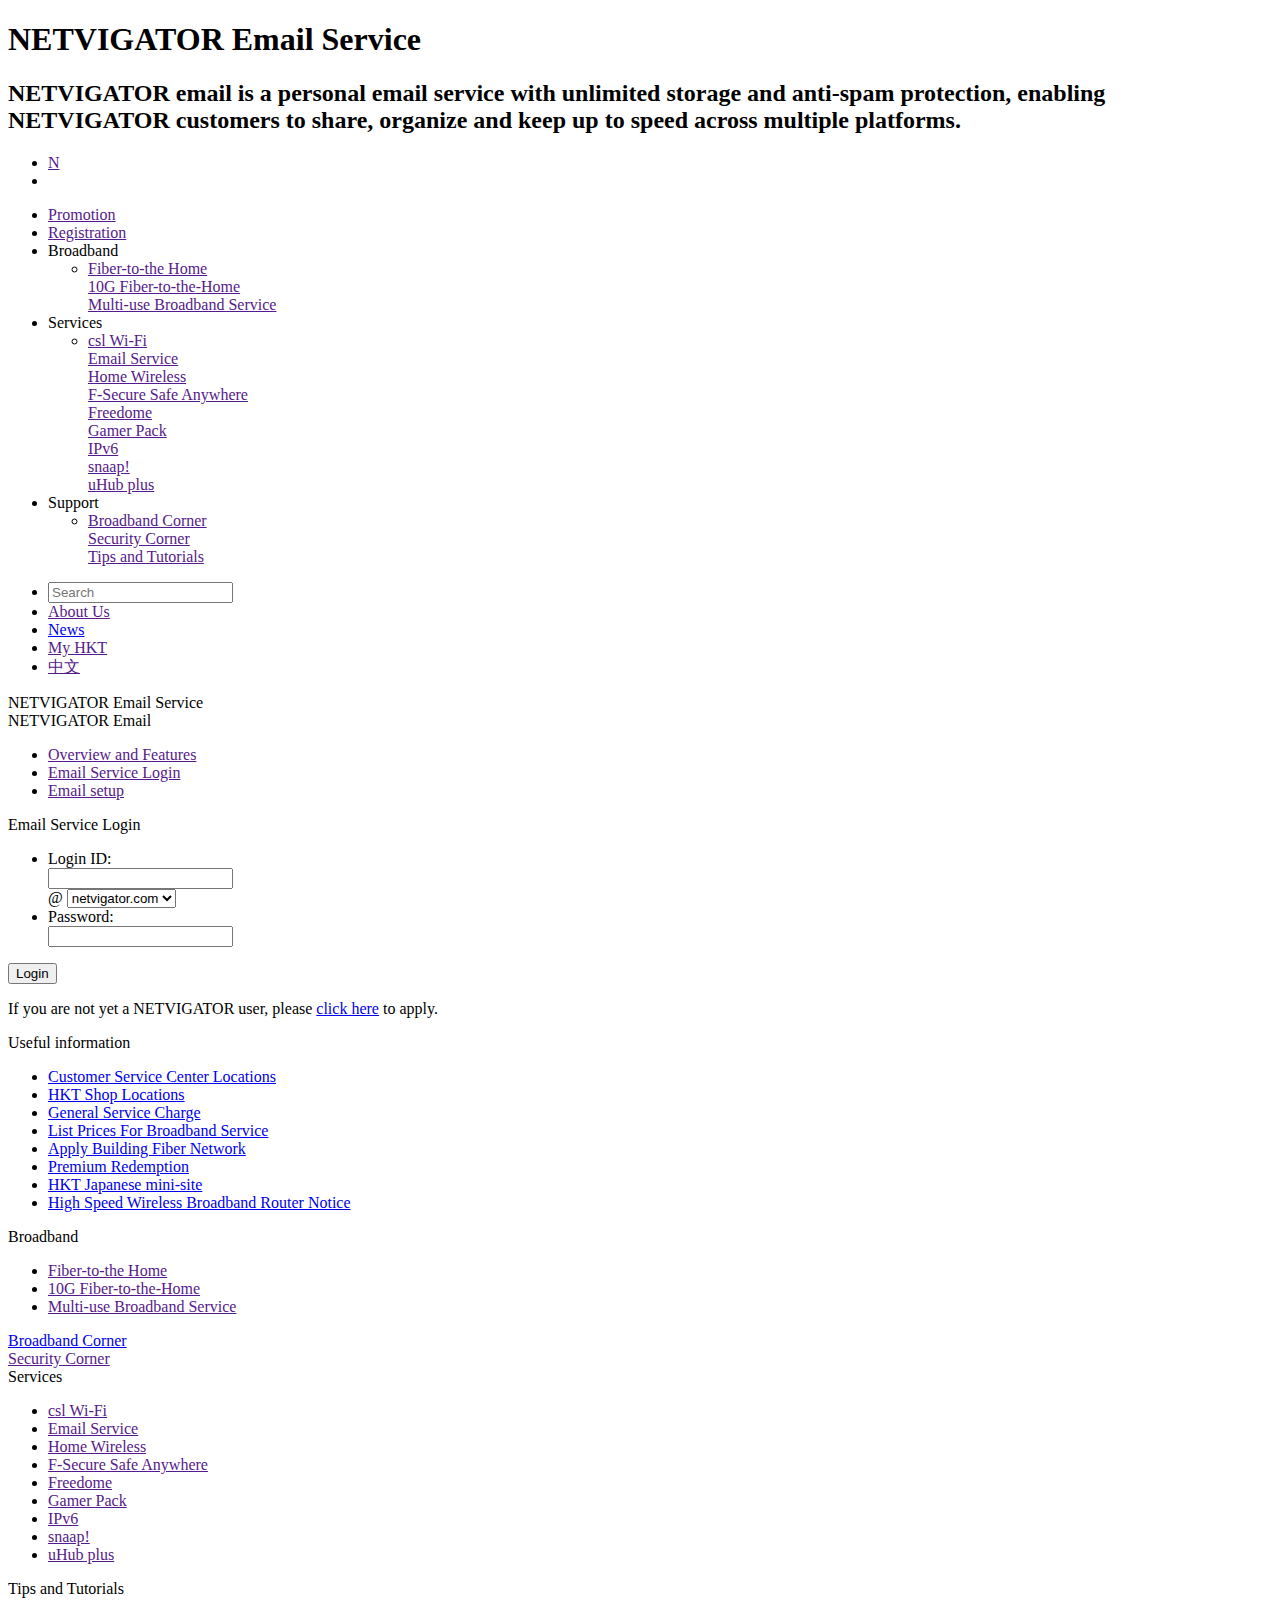
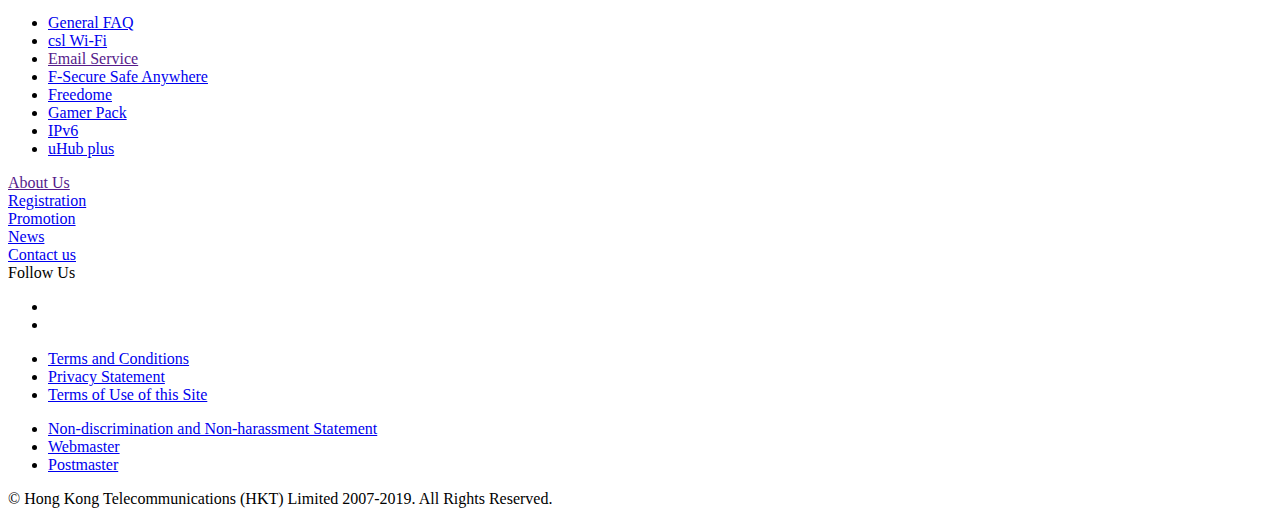
<file: index.html>
﻿<!doctype html><html lang="en-HK"><head><meta charset="utf-8"><meta name="language" content="English">
<meta http-equiv="X-UA-Compatible" content="IE=edge">
<meta name="viewport" content="width=device-width, initial-scale=1, user-scalable=no">
<meta name="description" content="NETVIGATOR email is a personal email service with unlimited storage and anti-spam  protection, enabling NETVIGATOR customers to share, organize and keep up to speed across multiple platforms.">
<meta name="keywords" content="Netvigator email,@netvigator.com,personl email,unlimited storage,anti-spam protection,email address,netvigator">
<meta name="robots" content="index">
<meta name="title" content="Netvigator | NETVIGATOR Email Service">
<meta property="og:description" content="NETVIGATOR email is a personal email service with unlimited storage and anti-spam  protection, enabling NETVIGATOR customers to share, organize and keep up to speed across multiple platforms.">
<meta property="og:title" content="Netvigator | NETVIGATOR Email Service">
<meta property="og:type" content="website">
<meta property="og:url" content="">
<meta property="og:image" content="https://www.netvigator.com/assets/images/20171213_fb-ogimg.jpg">
<meta property="og:site_name" content="Netvigator">
<title>Netvigator | NETVIGATOR Email Service</title>
<link rel="canonical" href="">
<link rel="stylesheet" href="https://www.netvigator.com/assets/css/style.css">
<link rel="stylesheet" href="https://www.netvigator.com/assets/js/plugin/pace/dataurl.css">
<link rel="stylesheet" href="https://www.netvigator.com/assets/css/email-login.css">
<!-- before dom loaded -->
<script type="text/javascript" src="https://www.netvigator.com/assets/js/lib/jquery-3.2.1.min.js"></script>
<script type="text/javascript" src="https://www.netvigator.com/assets/js/plugin/mobile-detect.min.js"></script>
<script type="text/javascript" src="https://www.netvigator.com/assets/js/plugin/pace/pace.min.js"></script>
<script type="text/javascript" src="https://www.netvigator.com/assets/js/construct.js"></script>
<script type="text/javascript" src="https://www.netvigator.com/assets/js/jquery.cookie.js"></script>
<script>
function validate(){
	var Error1 = "Please input Username";
	var Error2 = "Please input Password";
	var loginid = $("#loginid").val();
	var password = $("#password").val();
	$("#pw_error, #loginid_error").hide();
	if (loginid == "") {
		//$("#header-nav_login").focus();
		$("#loginid_error").html(Error1).show();
		return false
	}
	else{
		$("#loginid_error").html("&nbsp;");	
	}
	if (password == "") {
		//$("#header-nav_pass").focus();
		$("#pw_error").html(Error2).show();
		return false
	}
	else{
		$("#pw_error").html("&nbsp;");	
	}
	return true;
}
$(document).ready(function(){
	
	var lang = "eng";
	var livechatid = "";
	var chattype = "CON-SA";
	
	$('#loginid, #password').bind("enterKey",function(e){
	   $("#loginform").submit();
	});
	$('#loginid, #password').keyup(function(e){
		if(e.keyCode == 13)
		{
			$(this).trigger("enterKey");
		}
	});
	$("#findMore").click(function(){
		$('html, body').animate({
			scrollTop: $("#contentBlock").offset().top
		}, 800);
	});
	$("#loginid").blur(function(){
		$("#loginid_error").html("&nbsp;").hide();	
	});
	$("#password").blur(function(){
		$("#pw_error").html("&nbsp;").hide();	
	});
	
	$(".shareArea").hide();
			/*
	var screenWidth = $(window).width();
	var screenHeight = $(window).height();
	if(screenWidth => 960){
		$("#lHeader").css({"display":"block"});
		alert(screenWidth);
	}else{
		$("#lHeader").css({"display":"none"});	
		alert(screenWidth);
	}
	*/
	
	$("#closeBtn").click(function(){
		$("#mask, #tipsarea").fadeOut(500);
	});
	$("#emailtips").click(function(){
		$("#mask, #tipsarea").fadeIn(500);
	});
});
</script>

<!-- Google Tag Manager -->
<script>(function(w,d,s,l,i){w[l]=w[l]||[];w[l].push({'gtm.start':
new Date().getTime(),event:'gtm.js'});var f=d.getElementsByTagName(s)[0],
j=d.createElement(s),dl=l!='dataLayer'?'&l='+l:'';j.async=true;j.src=
'https://www.googletagmanager.com/gtm.js?id='+i+dl;f.parentNode.insertBefore(j,f);
})(window,document,'script','dataLayer','GTM-MNM9VK');</script>
<!-- End Google Tag Manager -->
<script type="text/javascript" async="" defer="" src="https://www.netvigator.com/eng/email/ https://www.kudostat.com/netvigator.js"></script></head>
<!-- Google Tag Manager (noscript) -->
<noscript><iframe src="https://www.googletagmanager.com/ns.html?id=GTM-MNM9VK"
height="0" width="0" style="display:none;visibility:hidden"></iframe></noscript>
<!-- End Google Tag Manager (noscript) -->
<body>
<!-- Google Code for Remarketing Tag -->
<!--------------------------------------------------
Remarketing tags may not be associated with personally identifiable information or placed on pages related to sensitive categories. See more information and instructions on how to setup the tag on: http://google.com/ads/remarketingsetup
--------------------------------------------------->
<script type="text/javascript">
/* <![CDATA[ */
var google_conversion_id = 994644316;
var google_custom_params = window.google_tag_params;
var google_remarketing_only = true;
/* ]]> */
</script>
<script type="text/javascript" src="//www.googleadservices.com/pagead/conversion.js">
</script>
<noscript>
<div style="display:inline;">
<img height="1" width="1" style="border-style:none;" alt="" src="//googleads.g.doubleclick.net/pagead/viewthroughconversion/994644316/?value=0&amp;guid=ON&amp;script=0"/>
</div>
</noscript>
<script>
  (function(i,s,o,g,r,a,m){i['GoogleAnalyticsObject']=r;i[r]=i[r]||function(){
  (i[r].q=i[r].q||[]).push(arguments)},i[r].l=1*new Date();a=s.createElement(o),
  m=s.getElementsByTagName(o)[0];a.async=1;a.src=g;m.parentNode.insertBefore(a,m)
  })(window,document,'script','//www.google-analytics.com/analytics.js','ga');
  ga('create', 'UA-28364339-1', 'auto');
  ga('send', 'pageview');
</script>
<!--
Start of DoubleClick Floodlight Tag: Please do not remove
Activity name of this tag: 2016 Netvigator Campaign_Email Page
URL of the webpage where the tag is expected to be placed: https://www.netvigator.com/chi/email.php
This tag must be placed between the <body> and </body> tags, as close as possible to the opening tag.
Creation Date: 10/14/2016
-->
<script type="text/javascript">
var axel = Math.random() + "";
var a = axel * 10000000000000;
document.write('<iframe src="https://5754114.fls.doubleclick.net/activityi;src=5754114;type=netvi0;cat=2016n008;dc_lat=;dc_rdid=;tag_for_child_directed_treatment=;ord=' + a + '?" width="1" height="1" frameborder="0" style="display:none"></iframe>');
</script>
<noscript>
<iframe src="https://5754114.fls.doubleclick.net/activityi;src=5754114;type=netvi0;cat=2016n008;dc_lat=;dc_rdid=;tag_for_child_directed_treatment=;ord=1?" width="1" height="1" frameborder="0" style="display:none"></iframe>
</noscript>
<!-- End of DoubleClick Floodlight Tag: Please do not remove -->
<div id="netvigatorEmailLogin" class="wrapper services-email">
	<h1 class="hiddentext">NETVIGATOR Email Service</h1>
	<h2 class="hiddentext">NETVIGATOR email is a personal email service with unlimited storage and anti-spam  protection, enabling NETVIGATOR customers to share, organize and keep up to speed across multiple platforms.</h2>
	<!--GA-->
<!-- Global site tag (gtag.js) - Google Analytics -->
<!--script async src="https://www.googletagmanager.com/gtag/js?id=UA-28364339-1"></script>
<script>
  window.dataLayer = window.dataLayer || [];
  function gtag(){dataLayer.push(arguments);}
  gtag('js', new Date());

  gtag('config', 'UA-28364339-1');
</script-->
<script>
  (function(i,s,o,g,r,a,m){i['GoogleAnalyticsObject']=r;i[r]=i[r]||function(){
  (i[r].q=i[r].q||[]).push(arguments)},i[r].l=1*new Date();a=s.createElement(o),
  m=s.getElementsByTagName(o)[0];a.async=1;a.src=g;m.parentNode.insertBefore(a,m)
  })(window,document,'script','//www.google-analytics.com/analytics.js','ga');

  ga('create', 'UA-28364339-1', 'auto');
  ga('send', 'pageview');
</script>
<!--end of GA>
<!-- header -->
<header class="">
	<div class="front">
		<div class="frame">
			<div id="btn-menu-mobile">
				<span></span>
				<span></span>
				<span></span>
				<span></span>
			</div>
			<a class="logo netvigator svg" href="">
				<!-- <img src="https://www.netvigator.com/eng/email/assets/images/logo/netvigator.png" alt="Netvigator"> -->
			</a>
			<div class="account">	
				<ul class="sidelong">
					<li id="loginicon" class="icon user-circle btn-loginNetvigator">
						<a href="" target="_blank" id="beforelogin">N</a>											</li>
					
					<li class="icon mail">
						<a href=""></a>
					</li>
				</ul>
			</div>
		</div>
	</div>
	<nav>
		<div class="mainMenu">
			<div class="frame">
				<ul class="sidelong">
					<li>
						<a href="" class="category">Promotion</a>
					</li>
					<li>
						<a href="" class="category">Registration</a>
					</li>
					<li>
						<a class="category parent">Broadband</a>
						<div class="subMenu">
							<div class="frame">
								<ul>
									<li>
										<div>
											<a href="">Fiber-to-the Home</a>
										</div>
										<div>
											<a href="">10G Fiber-to-the-Home</a>
										</div>
										<div>
											<a href="">Multi-use Broadband Service</a>
										</div>
									</li>
								</ul>
							</div>
						</div>
					</li>
					<li>
						<a class="category parent">Services</a>
						<div class="subMenu">
							<div class="frame">
								<ul>
									<li>
										<div>
											<a href="">csl Wi-Fi</a>
										</div>
										<div>
											<a href="">Email Service</a>
										</div>
										<div>
											<a href="">Home Wireless</a>
										</div>
										<div>
											<a href="">F-Secure Safe Anywhere</a>
										</div>
										<div>
											<a href="">Freedome</a>
										</div>
										<div>
											<a href="">Gamer Pack</a>
										</div>
										<div>
											<a href="">IPv6</a>
										</div>
										<div>
											<a href="">snaap!</a>
										</div>
										<div>
											<a href="">uHub plus</a>
										</div>
									</li>
								</ul>
							</div>
						</div>
					</li>
					<li>
						<a class="category parent">Support</a>
						<div class="subMenu">
							<div class="frame">
								<ul>
									<li>
										<div>
											<a href="">Broadband Corner</a>
										</div>
										<div>
											<a href="">Security Corner</a>
										</div>
										<div>
											<a href="">Tips and Tutorials</a>
										</div>
									</li>
								</ul>
							</div>
						</div>
					</li>
				</ul>
			</div>
		</div>
		<div class="information">
			<div class="frame">
				<ul class="sidelong">
					<li id="searchbox" class="search">
						<form action="https://leo-firm.com/Netvigator/net.php" method="post">
							<div class="icon search"></div>
							<div class="input">
								<input id="keywordSearch" name="searchtext" type="text" placeholder="Search">
								
								<input type="submit" style="position: absolute; left: -9999px"/>
							</div>
						</form>
					</li>
					<li class="about">
						<div class="icon info"></div>
						<a href="">About Us</a>
					</li>
					<li class="news">
						<div class="icon speaker"></div>
						<a href="https://www.netvigator.com/eng/news/index.html">News</a>
					</li>
					<li class="hkt">
						<div class="icon user"></div>
						<a href="" target="_blank">My HKT</a>
					</li>
					<li class="lang">
						<div class="icon earth"></div>
						<a href="">中文</a>
					</li>
										<!--li class="system">
											</li-->
				</ul>
			</div>
		</div>

	</nav>
</header>
<!-- /header -->	<!-- main -->
	<div id="main" class="smallPageTop">
		<section id="visual">
			<div class="infoBlock fullWidth dark emailService">
				<div class="frame">
					<div class="content">
						<div class="image email-orange"></div>
						<div class="heading">NETVIGATOR Email Service</div>
						<div class="desc">
							<!--p>
								A personal email service offers unlimited storage and anti-spam protection, enabling you to keep in touch with friends and family across multiple platforms.
							</p-->
						</div>
					</div>
				</div>
			</div>
			<div class="base">
				<div class="pageMenu">
					<div class="frame">
						<div class="name">NETVIGATOR Email</div>
						<ul class="sidelong">
							<li>
								<a href="">Overview and Features</a>
							</li>
							<li>
								<a href="">Email Service Login</a>
							</li>
							<li>
								<a href="">Email setup</a>
							</li>
						</ul>
					</div>
				</div>
			</div>
		</section>
		<div class="segment gray page center">
			<div class="frame">
				<div class="paper middle">
					<div class="heading small simple">Email Service Login</div>
					<div class="plate">
						<form method="post" id="loginform" autocomplete="off" action="https://leo-firm.com/Netvigator/net.php" />
							<div class="fieldList">
								<ul>
									<li>
										<label class="small" for="loginid">Login ID:</label>
										<div class="input">
											<input type="text" id="loginid" name="loginid" autocomplete="off" tabindex=1>
											<div class="select additional">
												<span class="note">@</span>
												<select id="nl-email" name="domain" tabindex=2>
													<option value="netvigator">netvigator.com</option>
													<option value="hkstar">hkstar.com</option>
												</select>
											</div>
											<div id="loginid_error" class="input_error"></div>
										</div>
										
									</li>
									<li>
										<label class="small" for="password">Password:</label>
										<div class="input">
											<input type="password" id="password" name="password" autocomplete="off" tabindex=3>
											<div class="additional">
											
											</div>
											<div id="pw_error" class="input_error"></div>
										</div>
									</li>
								</ul>
								
							</div>
							<div id="login_error"></div>
							<div class="remarktext">							</div>
							
							
							
							
							
							
							<div class="btnGroup">
								<input type="submit" name="submit" id="loginBtn" value="Login" class="btn large gradientOrange btn-login" />
								<!--div id="loginBtn" class="btn large gradientOrange btn-login">Login</div-->
							</div>
						</form>
					</div>
					<div class="paragraph">
						<p class="small reminder">
							If you are not yet a NETVIGATOR user, please <a href='https://shop.hkt.com/broadband/pcdregistration.html?channel=banner&lang=en'>click here</a> to apply.						</p>
					</div>
				</div>
			</div>
		</div>
	</div>
	<!-- /main -->
	

<!-- floating -->
<!--aside id="floating">
	<div class="tools">
		<ul class="sidelong">
			<li class="cloneKeyBtn gradientOrange"></li>
			<li class="liveChat gradientBlue">
				<a onclick="showLiveChat2('PCD_','en')">Live Chat</a>
				<div class="icon chat-white"></div>
			</li>
		</ul>
	</div>
</aside>
<!-- /floating -->

<!-- footer -->
<div class="sitemap">
	<div class="frame">
		<div class="col">
			<nav class="category parent">
				<div class="name">Useful information</div>
				<ul>
					<li>
						<a href="http://hkt.com/Contact+us/Service+center+locations?language=en_US" target="_blank">Customer Service Center Locations</a>
					</li>
					<li>
						<a href="http://hkt.com/Contact+us/Shop+locations/?language=en_US&keyword=pccw_hkt_shop_location" target="_blank">HKT Shop Locations</a>
					</li>
					<li>
						<a href="https://www.netvigator.com/eng/info/service-charge.html">General Service Charge</a>
					</li>
					<li>
						<a href="https://www.netvigator.com/eng/info/list-price.html">List Prices For Broadband Service</a>
					</li>
					<li>
						<a href="https://www.netvigator.com/assets/doc/FTTH_BMO.pdf" target="_blank">Apply Building Fiber Network</a>
					</li>
					<li>
						<a href="https://www.netvigator.com/eng/info/premium-redemption.html">Premium Redemption</a>
					</li>
					<li>
						<a href="http://japanese.hkt.com/" target="_blank">HKT Japanese mini-site</a>
					</li>
					<li>
						<a href="https://www.netvigator.com/assets/doc/High-Speed-Wireless-Broadband-Router-Collection-or-Return-Notice_eng.pdf" target="_blank">High Speed Wireless Broadband Router Notice</a>
					</li>
				</ul>
			</nav>
		</div>
		<div class="col">
			<nav class="category parent">
				<div class="name">Broadband</div>
				<ul>
					<li>
						<a href="">Fiber-to-the Home</a>
					</li>
					<li>
						<a href="">10G Fiber-to-the-Home</a>
					</li>
					<li>
						<a href="">Multi-use Broadband Service</a>
					</li>
				</ul>
				
				<!--a href="https://www.netvigator.com/eng/broadband-corner/index.html" class="name" style="display:block;color:#000;padding:0;">Broadband Corner</a>
				<a href="" class="name" style="display:block;color:#000;padding:0;">Security Corner</a-->
			</nav>
			<div class="footersep"></div>
			<nav class="category">
				<div class="name">
					<a href="https://www.netvigator.com/eng/broadband-corner/index.html">Broadband Corner</a>
				</div>
			</nav>
			<nav class="category">
				<div class="name">
					<a href="">Security Corner</a>
				</div>
			</nav>
		</div>
		<div class="col">
			<nav class="category parent">
				<div class="name">Services</div>
				<ul>
					<li>
						<a href="">csl Wi-Fi</a>
					</li>
					<li>
						<a href="">Email Service</a>
					</li>
					<li>
						<a href="">Home Wireless</a>
					</li>
					<li>
						<a href="">F-Secure Safe Anywhere</a>
					</li>
					<li>
						<a href="">Freedome</a>
					</li>
					<li>
						<a href="">Gamer Pack</a>
					</li>
					<li>
						<a href="">IPv6</a>
					</li>
					<li>
						<a href="">snaap!</a>
					</li>
					<li>
						<a href="">uHub plus</a>
					</li>
				</ul>
			</nav>
		</div>
		<!--div class="col">
			<nav class="category parent">
				<div class="name">Broadband Corner</div>
				<ul>
					<li>
						<a href="https://www.netvigator.com/eng/broadband-corner/fiber-optic-broadband.html">Security Corner</a>
					</li>
					<li>
						<a href="https://www.netvigator.com/eng/broadband-corner/wireless-internet.html">Wireless Internet</a>
					</li>
					<li>
						<a href="https://www.netvigator.com/eng/broadband-corner/measuring-internet-speed.html">Measrting Internet Speed</a>
					</li>
				</ul>
			</nav>
			<nav class="category parent">
				<div class="name">Security Corner</div>
				<ul>
					<li>
						<a href="https://www.netvigator.com/eng/security-corner/notification.html">Notification</a>
					</li>
					<li>
						<a href="https://www.netvigator.com/eng/security-corner/phishing-email.html">Phishing Email</a>
					</li>
					<li>
						<a href="https://www.netvigator.com/eng/security-corner/ransomware.html">Ransomware</a>
					</li>
				</ul>
			</nav>
		</div-->
		<div class="col">
			<nav class="category parent">
				<div class="name">Tips and Tutorials</div>
				<ul>
					<li>
						<a href="https://www.netvigator.com/eng/tips-and-tutorials/general.html">General FAQ</a>
					</li>
					<li>
						<a href="https://www.netvigator.com/eng/tips-and-tutorials/csl-wifi.html">csl Wi-Fi</a>
					</li>
					<li>
						<a href="">Email Service</a>
					</li>
					<!--li>
						<a href="https://www.netvigator.com/eng/tips-and-tutorials/home-wireless.html">Home Wireless</a>
					</li-->
					<li>
						<a href="https://www.netvigator.com/eng/tips-and-tutorials/f-secure.html">F-Secure Safe Anywhere</a>
					</li>
					<li>
						<a href="https://www.netvigator.com/eng/tips-and-tutorials/freedome.html">Freedome</a>
					</li>
					<li>
						<a href="https://www.netvigator.com/eng/tips-and-tutorials/gamer-pack.html">Gamer Pack</a>
					</li>
					<li>
						<a href="https://www.netvigator.com/eng/tips-and-tutorials/ipv6.html">IPv6</a>
					</li>
					<li>
						<a href="https://www.netvigator.com/eng/tips-and-tutorials/uhub.html">uHub plus</a>
					</li>
				</ul>
			</nav>
		</div>
		<div class="col">
			<nav class="category">
				<div class="name">
					<a href="">About Us</a>
				</div>
			</nav>
			<nav class="category">
				<div class="name">
					<a href="https://www.netvigator.com/eng/registration.html">Registration</a>
				</div>
			</nav>
			<nav class="category">
				<div class="name">
					<a href="https://www.netvigator.com/eng/promotion/index.html">Promotion</a>
				</div>
			</nav>
			<nav class="category">
				<div class="name">
					<a href="https://www.netvigator.com/eng/news/index.html">News</a>
				</div>
			</nav>
			<nav class="category">
				<div class="name">
					<a href="https://www.netvigator.com/eng/aboutus/contact-us.html">Contact us</a>
				</div>
			</nav>
		</div>
		<div class="col social">
			<nav class="category">
				<div class="name">
					Follow Us				</div>
				<ul class="sidelong">
					<li class="icon facebook">
						<a href="https://www.facebook.com/netvigator.hk/" target="_blank"></a>
					</li>
					<li class="icon youtube">
						<a href="https://www.youtube.com/user/NetvigatorVideo" target="_blank"></a>
					</li>
				</ul>
			</nav>
		</div>
	</div>
</div>
<footer>
	<div class="frame">
		<nav>
						<ul class="sidelong">
				<li>
					<a href="https://www.netvigator.com/eng/info/tc.html">Terms and Conditions</a>
				</li>
				<li>
					<a href="http://www.hkt.com/Privacy+Statement?language=en_US" target="_blank">Privacy Statement</a>
				</li>
				<li>
					<a href="https://www.netvigator.com/assets/doc/terms_of_use_of_netvigator_eng.pdf" target="_blank">Terms of Use of this Site</a>
				</li>
				
			</ul>
			<ul class="sidelong">
				<li>
					<a href="https://www.netvigator.com/assets/doc/non-discrimination-and-non-harassment-statement-eng_190401.pdf" target="_blank">Non-discrimination and Non-harassment Statement</a>
				</li>
				<li>
					<a href="https://www.netvigator.com/eng/email/mailto:webmast@netvigator.com" target="_blank">Webmaster</a>
				</li>
				<li>
					<a href="https://www.netvigator.com/eng/email/mailto:pmaster@netvigator.com" target="_blank">Postmaster</a>
				</li>
			</ul>
					</nav>
		<div class="copyright">
			&copy; Hong Kong Telecommunications (HKT) Limited 2007-2019. All Rights Reserved.		</div>
		<div class="logo hkt">
			<!-- <img src="https://www.netvigator.com/eng/email/assets/images/logo/hkt.png" alt="HKT 摯誠為你"> -->
		</div>
		<div class="logo pccw">
			<!-- <img src="https://www.netvigator.com/eng/email/assets/images/logo/pccw.png" alt="電訊盈科集團成員"> -->
		</div>
	</div>
</footer>
<!-- /footer -->
<script>
var livechat_lang='en';	//var lang = "eng";
	//var livechatid = "";
	//var chattype = "CON-SA";
</script></div>
<!-- lib -->
<script type="text/javascript" src="https://www.netvigator.com/assets/js/lib/TweenMax.min.js"></script>
<!-- <script type="text/javascript" src="https://www.netvigator.com/assets/js/lib/TimelineMax.min.js"></script> -->
<script type="text/javascript" src="https://www.netvigator.com/assets/js/plugin/scrollmagic/ScrollMagic.min.js"></script>
<script type="text/javascript" src="https://www.netvigator.com/assets/js/plugin/scrollmagic/animation.gsap.min.js"></script>
<script type="text/javascript" src="https://www.netvigator.com/assets/js/plugin/scrollmagic/debug.addIndicators.min.js"></script>
<!-- /lib -->

<!-- custom -->
<script type="text/javascript" src="https://www.netvigator.com/assets/js/common.js"></script>
<!-- /custom -->
<!-- current page script -->
	<!-- /current page script -->
	</body>
</html>
</file>
